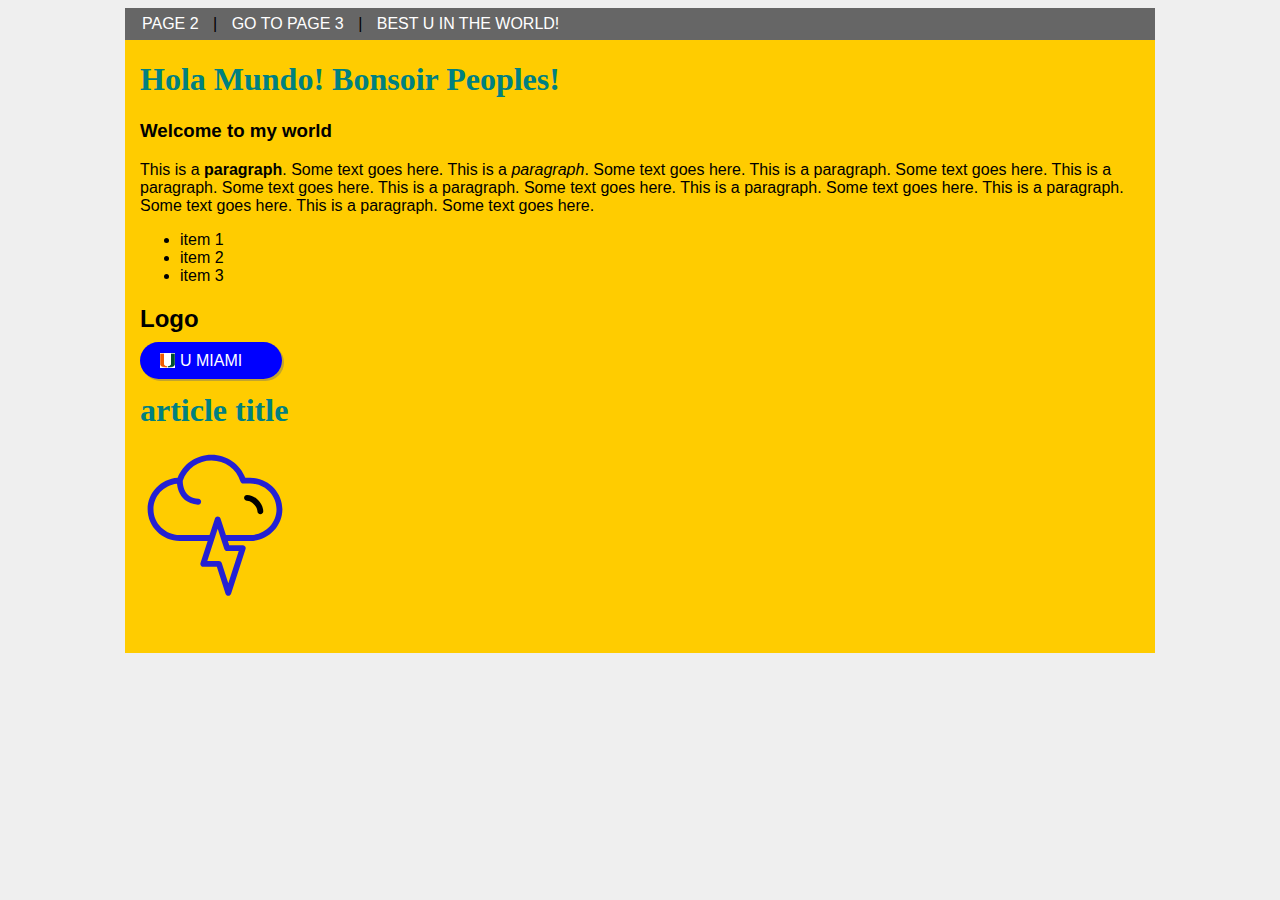
<file: index.html>
<html>
    <head>
        <title>My first HTML Document</title>
        <link rel="stylesheet" href="css/master.css">
    </head>
    <body>
        <div class="wrapper joan">
        <nav>
            <a href="page2.html">Page 2</a> | <a href="page3.html">Go to Page 3</a> | <a href="http://miami.edu">Best U in the world!</a>
        </nav>
       <h1 class="hola">Hola Mundo! Bonsoir Peoples! </h1>
       <h3>Welcome to my world</h3>
       <p>
        This is a <strong>paragraph</strong>. Some text goes here.
        This is a <em>paragraph</em>. Some text goes here. This is a paragraph. Some text goes here. This is a paragraph. Some text goes here. This is a paragraph. Some text goes here. This is a paragraph. Some text goes here. This is a paragraph. Some text goes here. This is a paragraph. Some text goes here. 
       </p>
       <ul>
           <li>item 1</li>
           <li class="hola">item 2</li>
           <li>item 3</li>
       </ul>
       <header>
          
           <h2>Logo</h2>

           <p>
               <a href="http://miami.edu" class="button"> U Miami</a>
           </p>
       </header>
<article>
    <h1 class="bob">article title</h1>
    <p></p>
    <p></p>
</article>
<section>
    <img src="img/storm.svg" alt="Story Weather" width="150">

</section>


</div> 
<!-- end wrapper  -->
    </body>
</html>
</file>
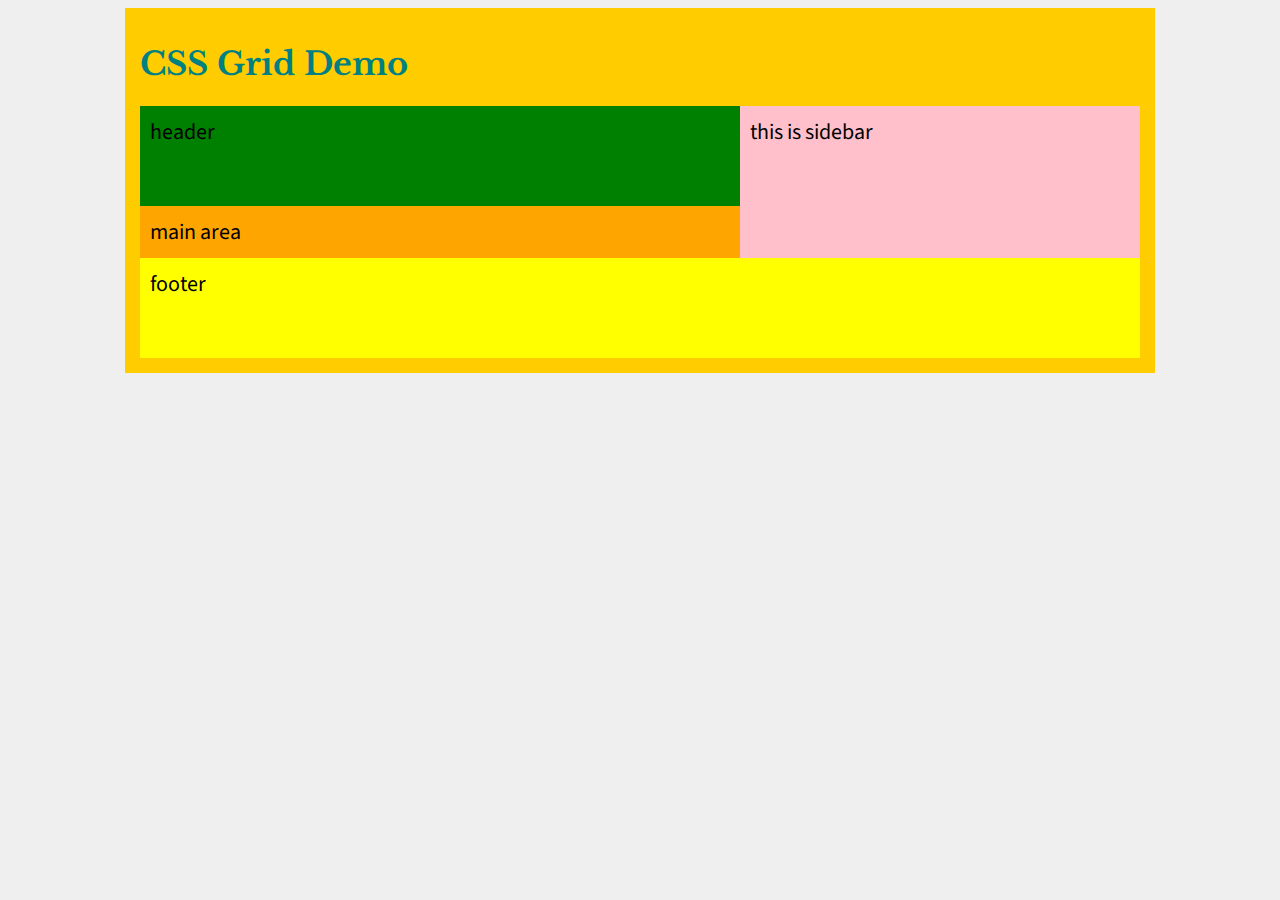
<file: grid.html>
<html>
    <head>
        <title>CSS Grid Demo</title>
        <link href="https://fonts.googleapis.com/css2?family=Libre+Baskerville:ital@1&family=Source+Sans+Pro:wght@400;600&display=swap" rel="stylesheet">
        <link rel="stylesheet" href="css/master.css">
    </head>
    <body>
        <div class="wrapper">
        <h1>CSS Grid Demo</h1>
        <div class="container">
            <div class="grid-item-a grid-item">header</div>
            <div class="grid-item-b grid-item">main area</div>
            <div class="grid-item-c grid-item">this is sidebar</div>
            <div class="grid-item-d grid-item">footer</div>
        </div>
    </div>
    </body>
</html>
</file>
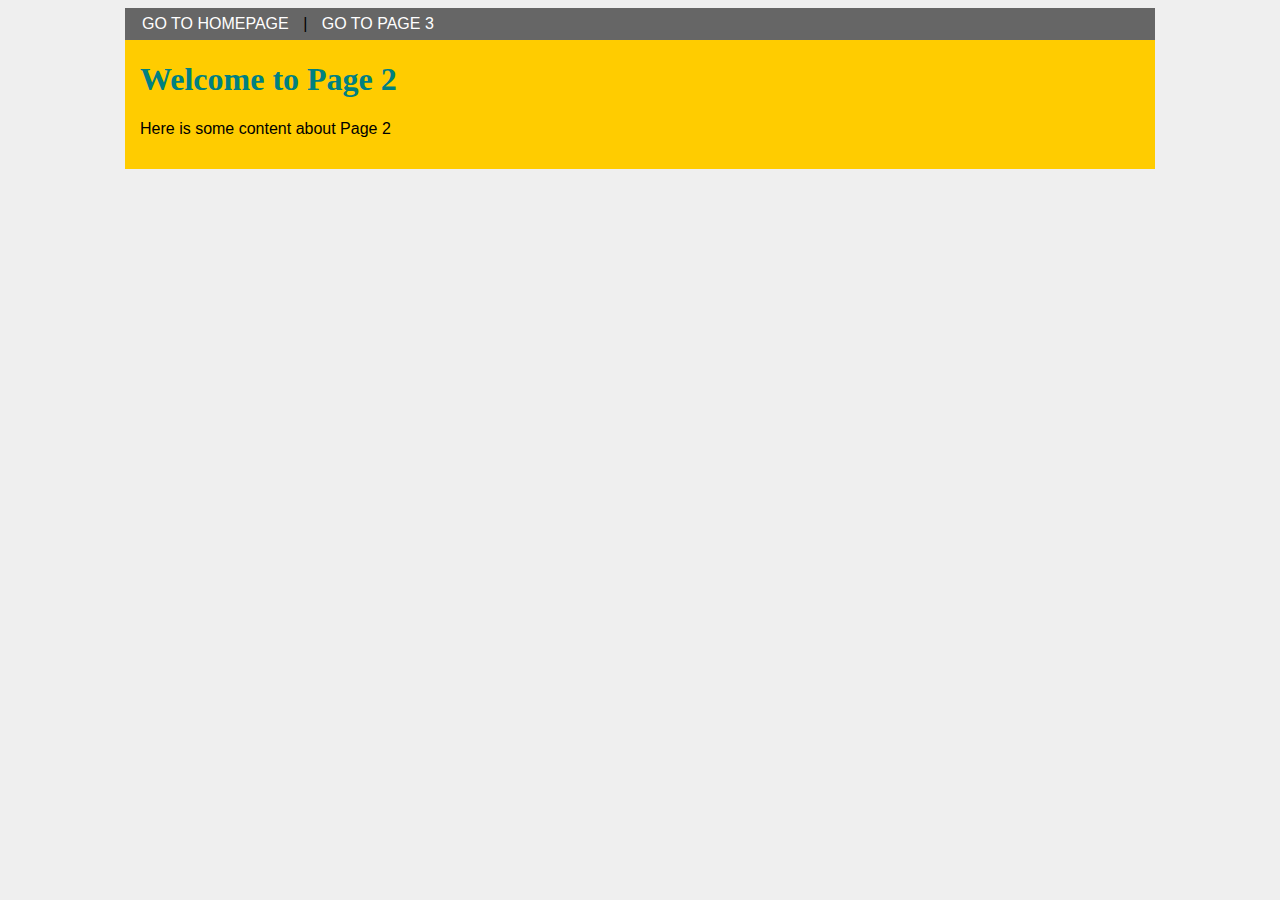
<file: page2.html>
<html>
    <head>
        <title>This is Page 2</title>
        <link rel="stylesheet" href="css/master.css">
    </head>
    <body>
        <div class="wrapper">
        <nav>
            <a href="index.html">Go to homepage</a> | <a href="page3.html">Go to Page 3</a>
        </nav>
        <h1>Welcome to Page 2</h1>
        <p>
            Here is some content about Page 2
        </p>
    </div>
    </body>
</html>
</file>
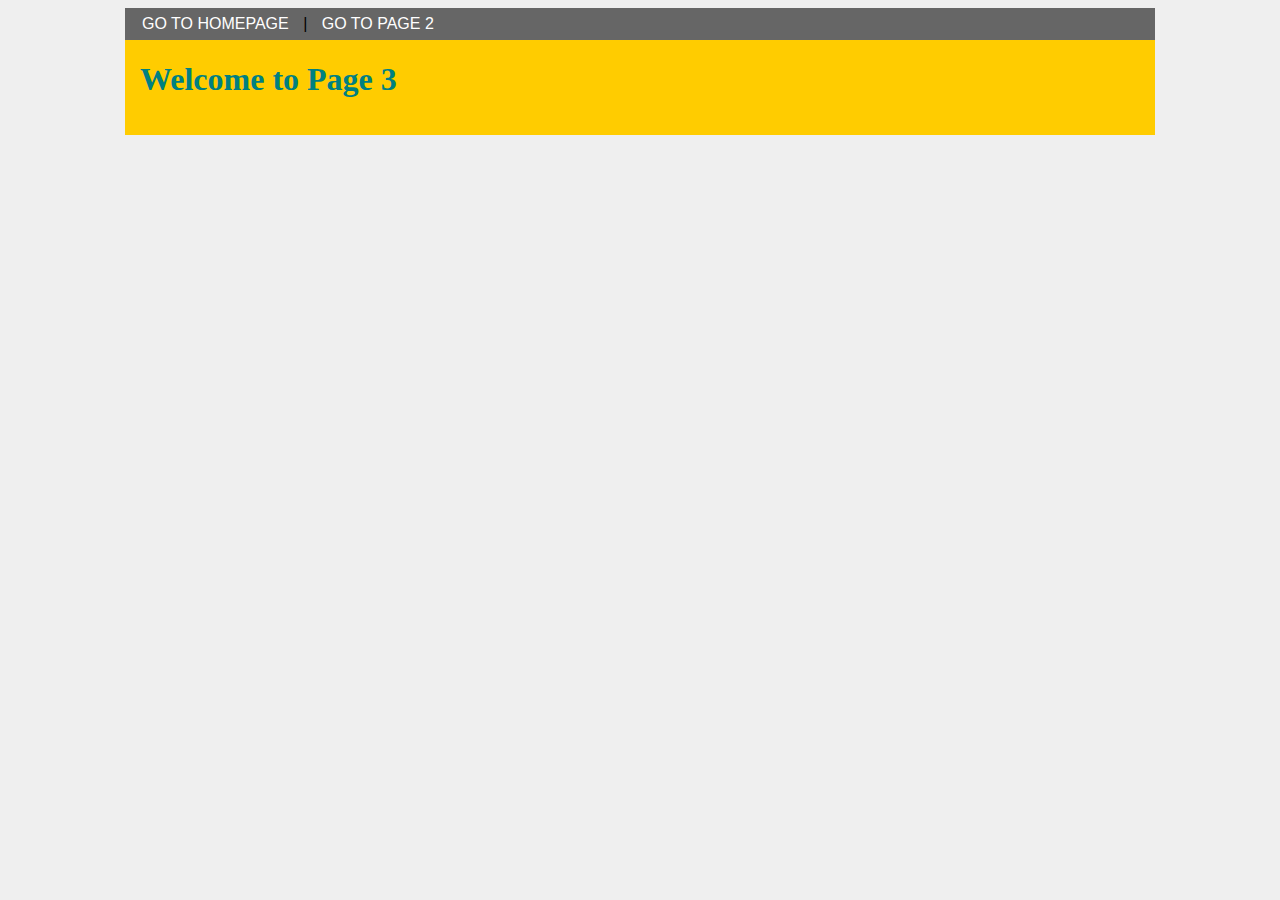
<file: page3.html>
<html>
    <head>
        <title>Page 3</title>
        <link rel="stylesheet" href="css/master.css">
    </head>
    <body>
        <div class="wrapper">
        <nav>
            <a href="index.html">Go to homepage</a> | <a href="page2.html">Go to Page 2</a>
        </nav>
        <h1>Welcome to Page 3</h1>
    </div>
    </body>
</html>
</file>
<file: css/master.css>
body {
    background: #efefef;
    font-family: 'Source Sans Pro', sans-serif;
}

h1 {
    color: teal;
    font-family: 'Libre Baskerville', serif;
}

.wrapper {
    background: #ffcc00;
    max-width: 1000px;
    margin: auto;
    padding: 15px;
}

a {
    color: red;
}

nav {
    background: #666;
    padding: 7px;
    margin-left: -15px;
    margin-top: -15px;
    margin-right: -15px;
}

nav a {
    color: #fff;
    text-transform: uppercase;
    padding: 10px;
    text-decoration: none;
}

nav a:hover {
    background: #000;
    color: #fff;
}

.button {
    background: blue;
    color: #fff;
    padding: 10px 40px;
    text-decoration: none;
    text-transform: uppercase;
    border-radius: 20px;
    box-shadow: rgba(109, 109, 109, 0.42) 2px 2px;
    background-image: url(../img/ulogo.png);
    background-position: 20px;
    background-size: 15px 15px;
    background-repeat: no-repeat;
}

.button:hover {
    background: yellow;
    color: green;
    background-image: url(../img/qr.png);
    background-position: 20px;
    background-size: 15px 15px;
    background-repeat: no-repeat;
}

/* Grid stuff */

.container  {
    display: grid;
    grid-template-columns: 1fr 2fr 1fr 1fr;
    grid-template-rows:100px auto 100px;
    grid-template-areas: 
    "header header sidebar sidebar"
    "main main sidebar sidebar"
    "footer footer footer footer";
}

.grid-item {
    padding: 10px;
    font-size: 22px;
}

.grid-item-a {
    grid-area: header;
    background: green;
}

.grid-item-b {
    grid-area: main;
    background: orange;
}

.grid-item-c {
    grid-area: sidebar;
    background: pink;
}

.grid-item-d {
    grid-area: footer;
    background: yellow;
}



@media only screen and (max-width: 600px) {
    /* your tyles here */
    body {
        background-color: lightblue;
      }

      .container  {
        display: grid;
        grid-template-columns: 1fr;
        grid-template-rows:100px auto 100px;
        grid-template-areas: 
        "header"
        "main"
        "sidebar"
        "footer";
    }
    
  }
</file>
